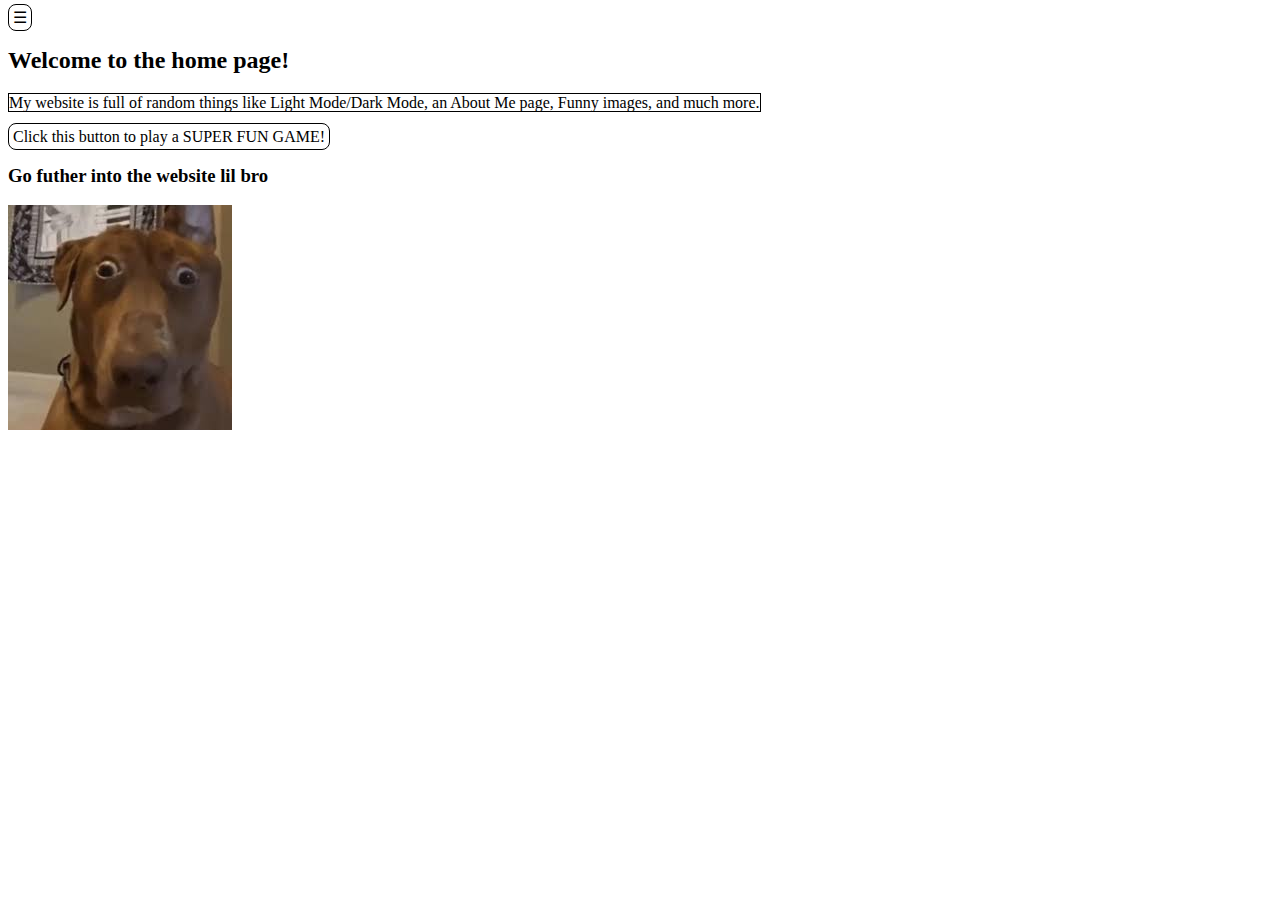
<file: index.html>
<!DOCTYPE html>
<html lang="en">

<head>
    <meta charset="UTF-8">
    <meta name="viewport" content="width=device-width, initial-scale=1.0">
    <title>The Ultimate Website</title>
    <style>
        h1 {
            color: rgb(195, 0, 255);
        }
    </style>
</head>
<link id="style" rel="stylesheet" href="CSS/light.css">
<script src="JS/scripts.js"></script>
<body>
    <div id="toolbar">
        <div id="buttons">
            <a href="index.html">Home</a>
            <a href="about.html">About</a>
            <a href="Game/index.html">Get To School 6</a>
            <a href="#" onclick="switchmode()">Mode</a>
        </div>
        <a href="#" onclick="showhide()">☰</a>
    </div>
    <h2 id="textBox">Welcome to the home page!</h2>
    <p>
      <span style="border: 1px solid rgb(0, 0, 0)">My website is full of random things like Light Mode/Dark Mode, an About Me page, Funny images, and much more.</span>
    </p>
    <a href="superfungame.html">Click this button to play a SUPER FUN GAME!</a>
<h3>Go futher into the website lil bro</h3>
<img src="download.jpg">
</body>

</html>
</file>
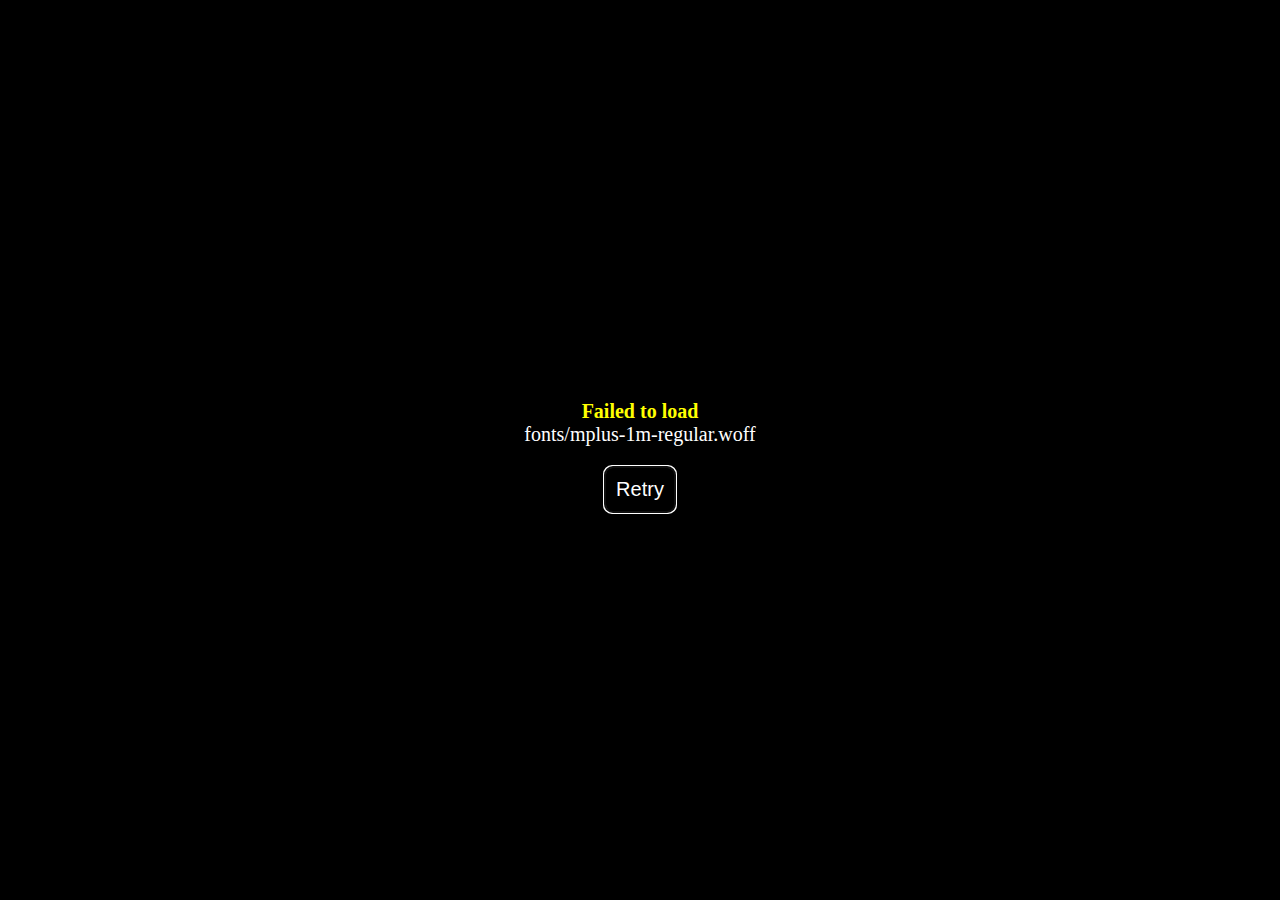
<file: Game/index.html>
<!DOCTYPE html>
<html>
    <head>
        <meta charset="UTF-8">
        <meta name="apple-mobile-web-app-capable" content="yes">
        <meta name="apple-mobile-web-app-status-bar-style" content="black-translucent">
        <meta name="viewport" content="user-scalable=no">
        <link rel="icon" href="icon/icon.png" type="image/png">
        <link rel="apple-touch-icon" href="icon/icon.png">
        <link rel="stylesheet" type="text/css" href="css/game.css">
        <title>Get to School 6</title>
    </head>
    <body style="background-color: black">
        <script type="text/javascript" src="js/main.js"></script>
    </body>
</html>
</file>
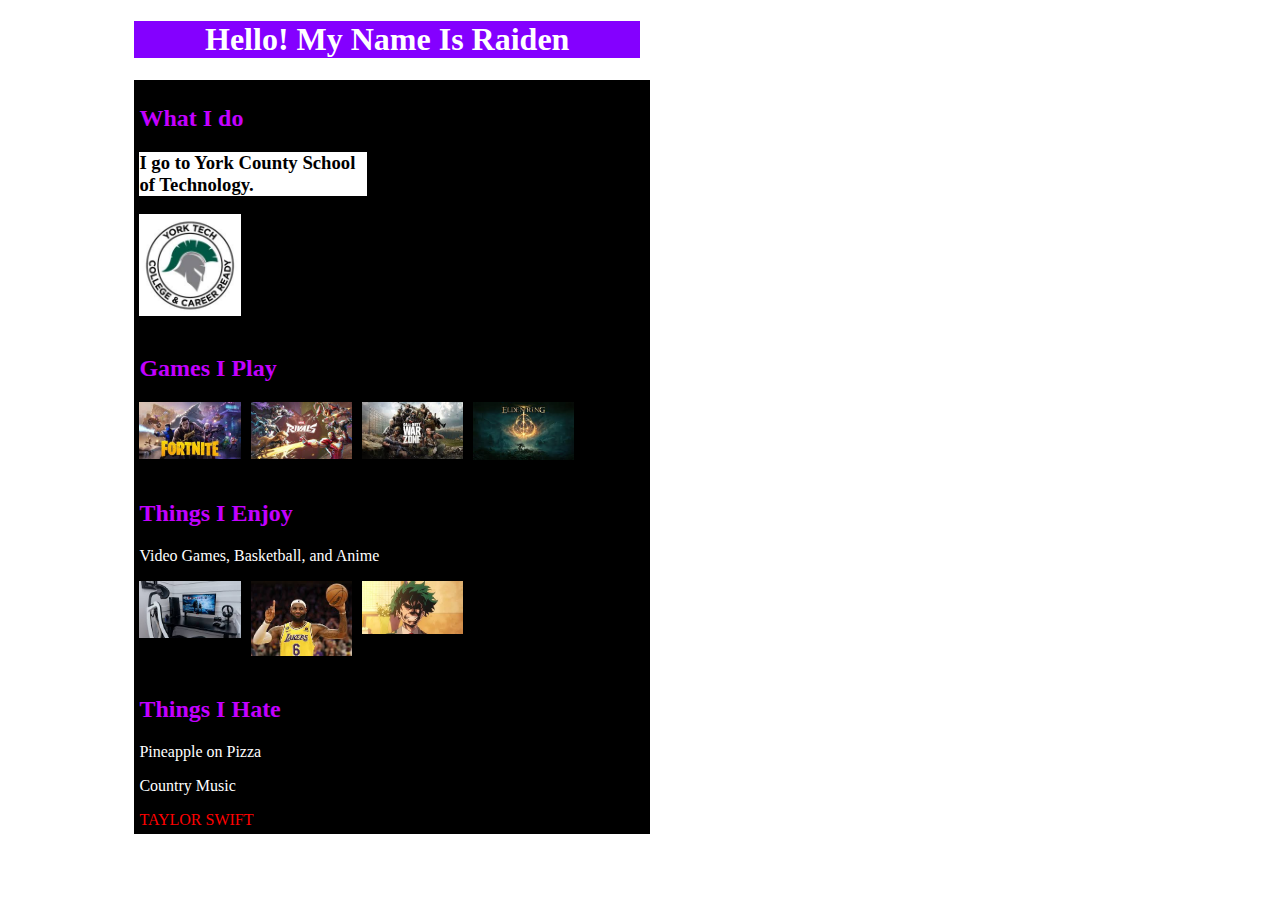
<file: about.html>
<!DOCTYPE html>
<html lang="en">
<head>
    <meta charset="UTF-8">
    <meta name="viewport" content="width=device-width, initial-scale=1.0">
    <title>The Ultimate Website</title>
    <style>
        h3 {
            background-color: #ffffff;
            color: rgb(0, 0, 0);
            width: 45%;
        }
        h2 {
            color: rgb(195, 0, 255);
        }
        p {
            color: rgb(255, 255, 255);
        }
        a {
            color: red;
        }
        #content {
            
            margin: auto;
            width: 80%;
        }
        h4 {
            width: 20%;
            color: white;
        }
        h1 {
            text-align: center;
            background-color: #8400ff;
            color: #fff;
            width: 50%;
        }
        .blogpost {
            background-color: #000000;
            overflow: auto;
            padding: 5px;
            border: black;
            width: 50%;
        }
        .blogpost img {
            width: 20%;
            float: left;
            margin: 0px 10px 10px 0px;
            text-align: center;
        }
        .blogpost h1 {
            background-color: inherit;
            font-size: 1.5em;
        }
        .blogpost p {
            text-align: justify;
        }
    </style>
</head>
<body>
    <div id="content">
        <h1 id="banner">Hello! My Name Is Raiden</h1>
        <div class="blogpost">
            <h2>What I do</h2>
            <h3>I go to York County School of Technology.</h3>
            <img src="download (1).jpg">
            <h3></h3>
        </div>
        <div class="blogpost">
            <h2>Games I Play</h2>
            <img src="download (4).jpg">
            <img src="download (5).jpg">
            <img src="download (3).jpg">
            <img src="download (2).jpg">
        </div>
        <div class="blogpost">
            <h2>Things I Enjoy</h2>
                <p>Video Games, Basketball, and Anime</p>
                <img src="download (8).jpg">
                <img src="download (7).jpg">
                <img src="download (6).jpg">
        </div>
        <div class="blogpost">
            <h2>Things I Hate</h2>
                <p>Pineapple on Pizza</p>
                <p>Country Music</p>
                <a>TAYLOR SWIFT</a>
        </div>
    </div>
</body>
</html>
</file>
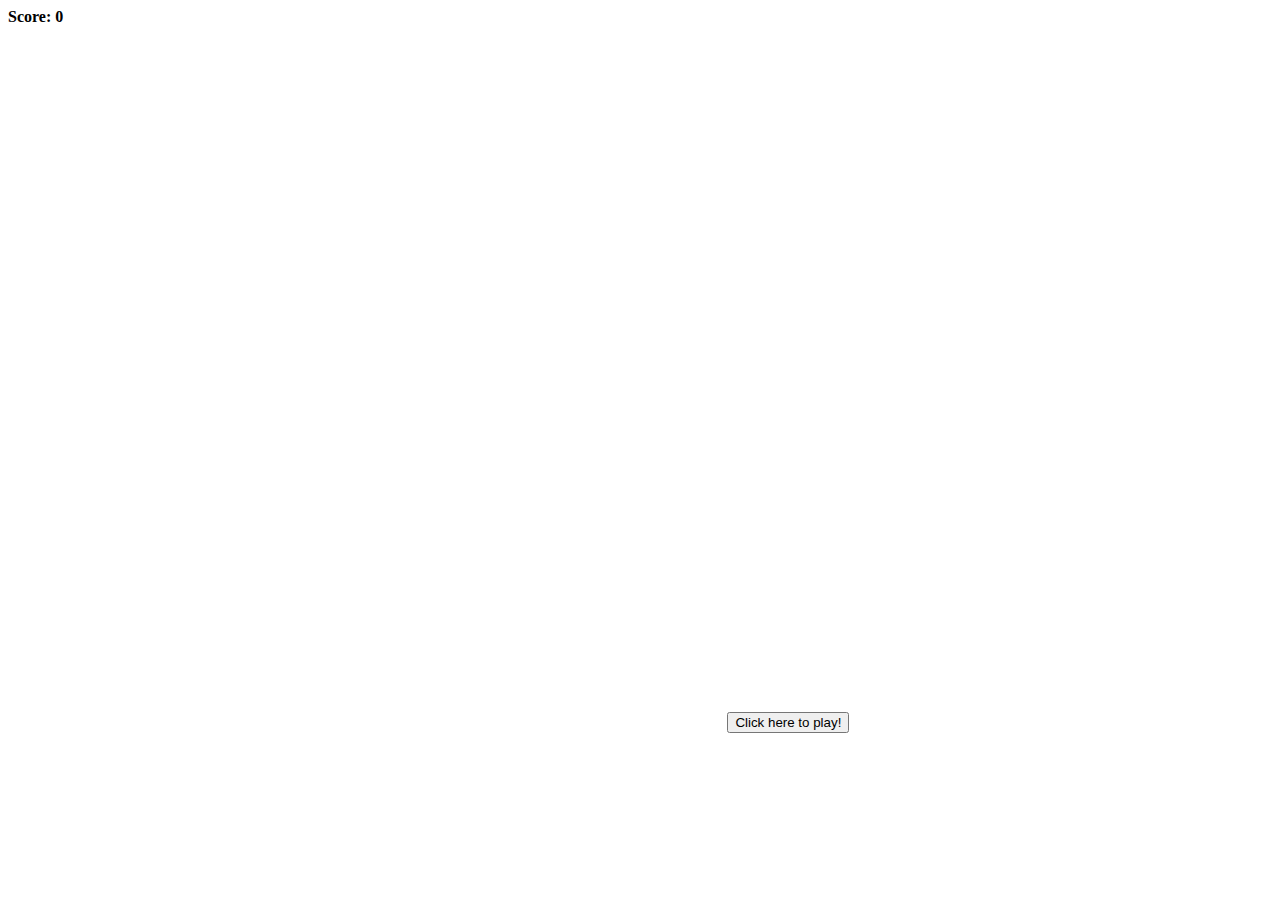
<file: superfungame.html>
<!DOCTYPE html>
<html lang="en">
<head>
    <meta charset="UTF-8">
    <meta name="viewport" content="width=device-width, initial-scale=1.0">
    <title>Super Fun Game</title>
</head>
<body>
    <div id="score"><b>Score: 0</b></div>
    <button id="play" onmouseover="move()">Click here to play!</button>
</body>
<script>
    var playbutton = document.getElementById("play");
    function move() {
        let x = Math.random() * window.innerWidth;
        let y = Math.random() * window.innerHeight;
        playbutton.style.position = 'absolute';
        playbutton.style.top = y + "px";
        playbutton.style.left = x + "px";
    }

    move();
</script>
</html>
</file>
<file: CSS/light.css>
a, a:visited {
    border: 1px solid black;
    color: #000;
    padding: 4px;
    border-radius: 8px;
    text-decoration: none;
}
a:hover {
    background-color: #FF00FF;
}

#buttons {
    display: none;
}
</file>
<file: Game/css/game.css>
body {
    -moz-user-select: none;
    -webkit-user-select: none;
    -ms-user-select: none;
    user-select: none;
}
#errorPrinter {
    position: absolute;
    left: 50%;
    top: 50%;
    width: 640px;
    height: 100px;
    transform: translate(-50%, -50%);
    text-align: center;
    text-shadow: 1px 1px 3px #000;
    font-size: 20px;
    color: #fff;
    z-index: 9;
}
#errorName {
    color: #ff0;
    font-weight: bold;
    -moz-user-select: text;
    -webkit-user-select: text;
    -ms-user-select: text;
    user-select: text;
}
#errorMessage {
    color: #fff;
    -moz-user-select: text;
    -webkit-user-select: text;
    -ms-user-select: text;
    user-select: text;
}
#retryButton {
    font-size: 20px;
    color: #fff;
    background-color: #000;
    border-radius: 8px;
    margin: 20px;
    padding: 10px;
}
#fpsCounterBox {
    position: absolute;
    left: 5px;
    top: 5px;
    width: 90px;
    height: 40px;
    background: #222;
    opacity: 0.8;
    z-index: 8;
}
#fpsCounterLabel {
    position: absolute;
    top: 0px;
    left: 0px;
    padding: 5px 10px;
    height: 30px;
    line-height: 32px;
    font-size: 12px;
    font-family: rmmz-numberfont, sans-serif;
    color: #fff;
    text-align: left;
}
#fpsCounterNumber {
    position: absolute;
    top: 0px;
    right: 0px;
    padding: 5px 10px;
    height: 30px;
    line-height: 30px;
    font-size: 24px;
    font-family: rmmz-numberfont, monospace;
    color: #fff;
    text-align: right;
}
#loadingSpinner {
    margin: auto;
    position: absolute;
    top: 0px;
    left: 0px;
    right: 0px;
    bottom: 0px;
    width: 120px;
    height: 120px;
    z-index: 10;
}
#loadingSpinnerImage {
    margin: 0px;
    padding: 0px;
    border-radius: 50%;
    width: 96px;
    height: 96px;
    border: 12px solid rgba(255, 255, 255, 0.25);
    border-top: 12px solid rgba(255, 255, 255, 1);
    animation: fadein 2s ease, spin 1.5s linear infinite;
}
@keyframes fadein {
    0% {
        opacity: 0;
    }
    20% {
        opacity: 0;
    }
    100% {
        opacity: 1;
    }
}
@keyframes spin {
    0% {
        transform: rotate(0deg);
    }
    100% {
        transform: rotate(360deg);
    }
}
</file>
